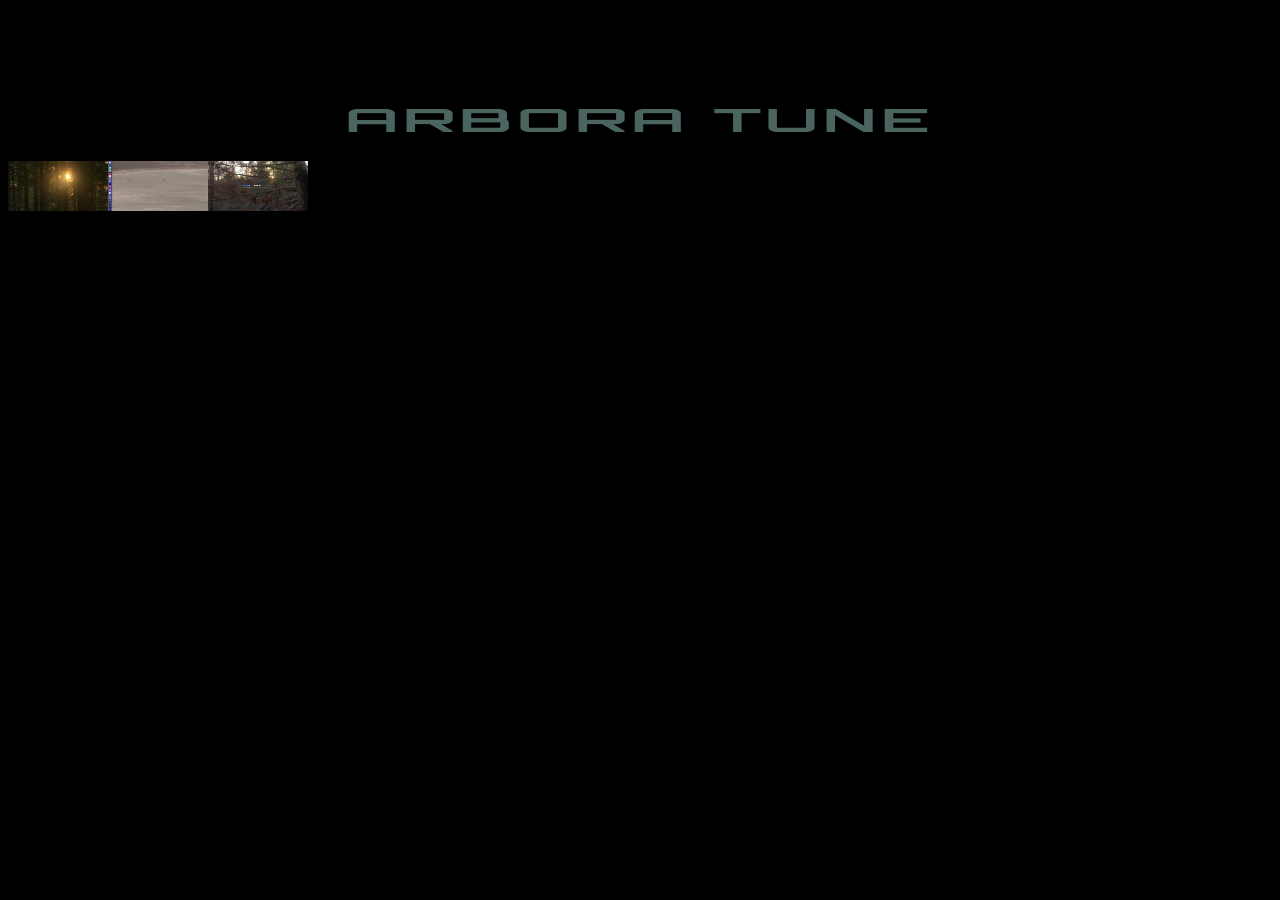
<file: index.html>
<!DOCTYPE html>
<html>
<head>
<title>Arbora Tune</title>
<link rel="stylesheet" href="styleboiii.css">
<link href="https://fonts.googleapis.com/css2?family=Orbitron:wght@700&display=swap" rel="stylesheet">
<style> 
body {
  background: black;
  color: white;
  font-family: Arial;
  text-align: center;
  margin-top: 100px;
  
}

h1 {
      font-family: 'Orbitron', sans-serif;
      text-transform: uppercase;  /* optional, makes it all caps */
      letter-spacing: 2px;        /* optional, spaced letters */
      color: #658982bc; 
      transform: scaleX(2);

    }

#bgvideo {
  position: fixed;
  right: 0;
  bottom: 0;
  min-width: 100%;
  min-height: 100%;
  z-index: -1;
}


</style>
</head>

<body>
  <!-- Video background -->
  <video autoplay muted loop id="bgvideo">
    <source src="homepage.mp4" type="video/mp4">
  </video>

  <!-- Overlay -->
  <div id="overlay"></div>

  <!-- Page content -->
  <div id="content">
    <h1>Arbora Tune</h1>
    <p></p>
  </div>

  <!-- Background audio -->
  <audio id="hpaudio" autoplay loop>
    <source src="homepageaudio.wav" type="audio/wav">
    Your browser does not support the audio element.
  </audio>

  <script>
    const audioCtx = new (window.AudioContext || window.webkitAudioContext)();
    let source;
    let buffer;
    
    // Load WAV
    fetch('homepageaudio.wav')
      .then(response => response.arrayBuffer())
      .then(data => audioCtx.decodeAudioData(data))
      .then(decoded => {
        buffer = decoded;
        initAudio();
      });
    
    function initAudio() {
      // Create a single buffer source
      source = audioCtx.createBufferSource();
      source.buffer = buffer;
      source.loop = true;
    
      // Create gain node for volume
      const gainNode = audioCtx.createGain();
      gainNode.gain.value = 0.15; // 15% volume
    
      // Connect source → gain → destination
      source.connect(gainNode).connect(audioCtx.destination);
    }
    
    // Start playback after user interaction
    function startAudio() {
      if (audioCtx.state === 'suspended') {
        audioCtx.resume();
      }
      if (source) {
        source.start(0);
      }
    }
    
    // Add click/tap listener to start audio
    document.addEventListener('click', startAudio, { once: true });
    </script>
    <a href="page2.html">
      <img src="page2thumbnail.png" alt="page2" class="thumb">
   
      <a href="page3.html">
      <img src="page3thumbnail.png" alt="page3" class="thumb">
      </a>

      <a href="page4.html">
        <img src="page4thumb.png" alt="page3" class="thumb">
    </a>
 

</body>

</html>
</file>
<file: styleboiii.css>
.thumb {
    width: 10%;
    max-width: 100 px;
    float: left;
    width: 100px;
    height: 50px;
    object-fit: cover;
}

.titlespage2 {
    display: flex;
    align-items: center;
    gap: 20px;
}

.titlespage2 h1,
.titlespage2 h2 {
    margin: 0;
}

.play {
    font-size: 40px;
    background: none;

    color: rgba(168, 175, 182, 0.65);
    width: 80px;
    height: 80px;
    border-radius: 50%;
    cursor: pointer;
    transition: transform 0.2s ease;
}

.play:hover {
    transform: scale(1.15);
}

.loading .dots::after {
    content: "..";
    /* starting dots */
    animation: dots 1s steps(1, end) infinite;
}

@keyframes dots {
    0% {
        content: "";
    }

    33% {
        content: ".";
    }

    66% {
        content: "..";
    }

    100% {
        content: "...";
    }
}
</file>
